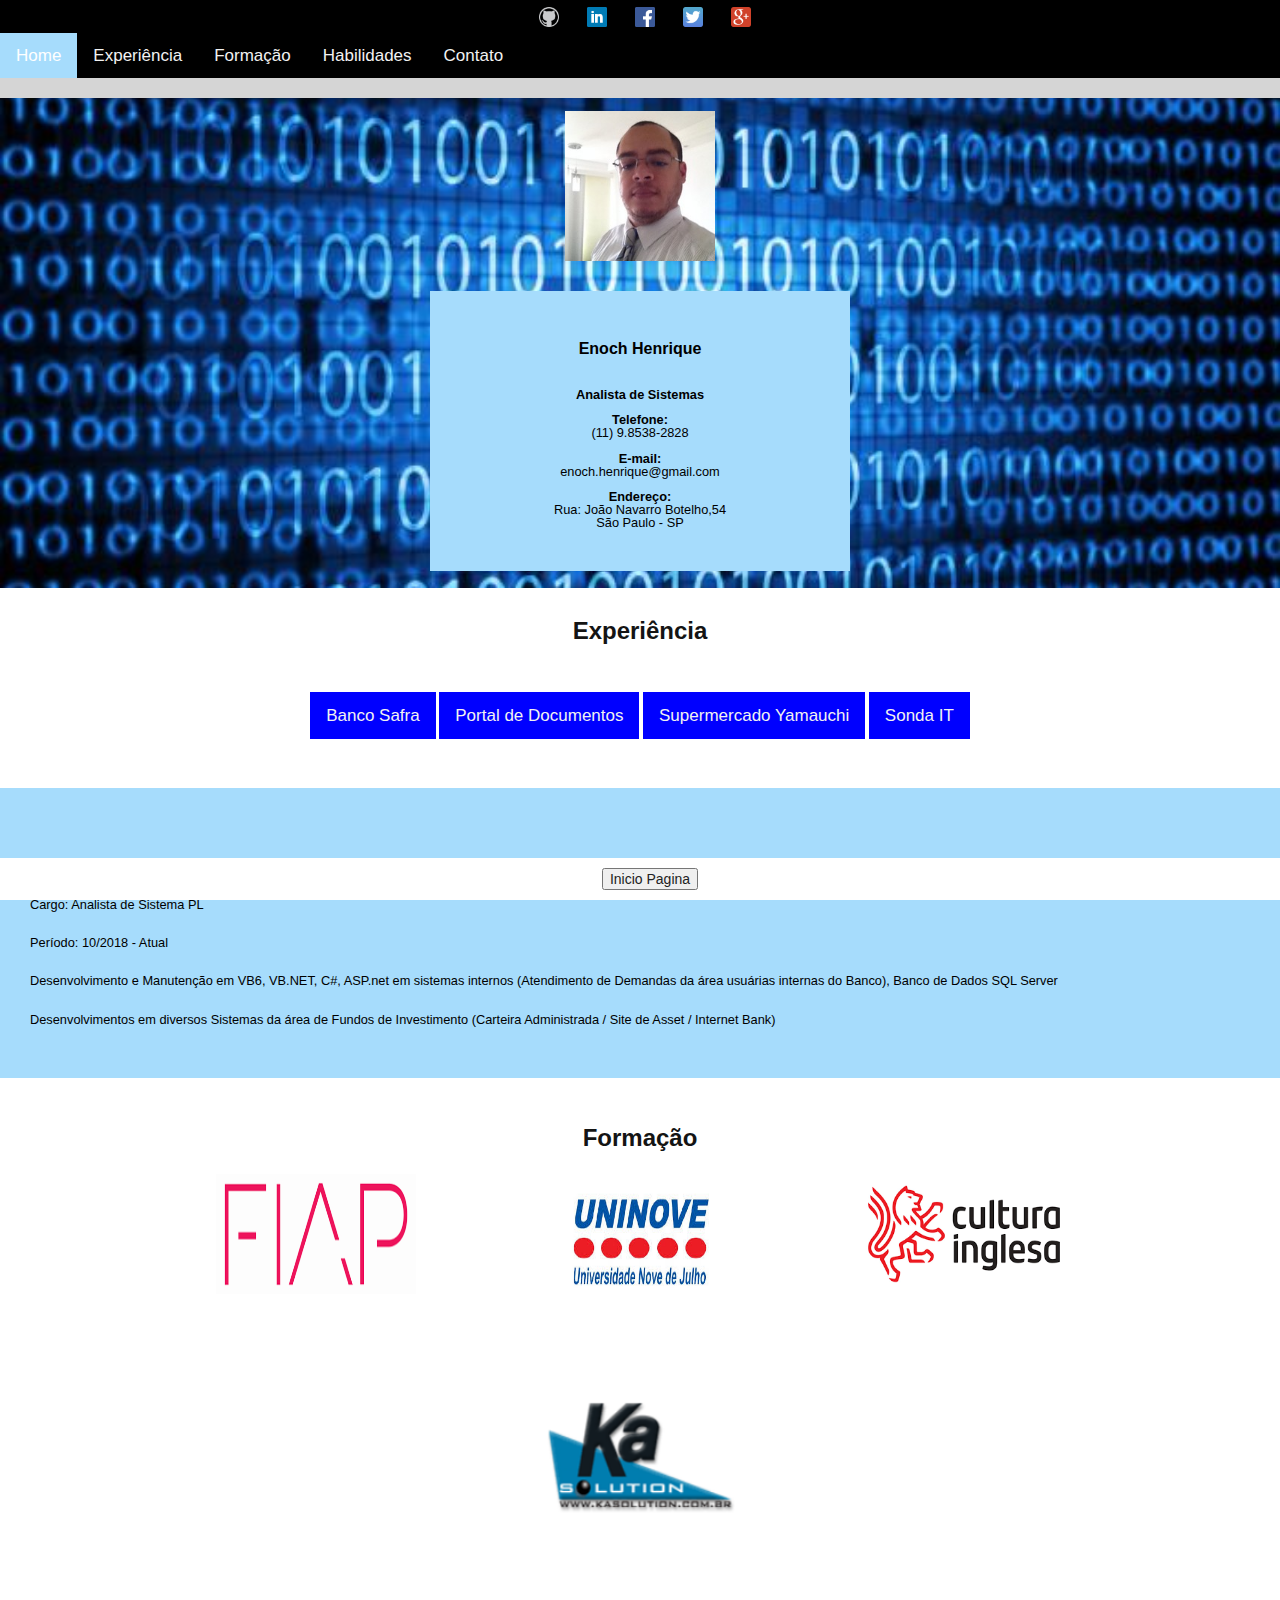
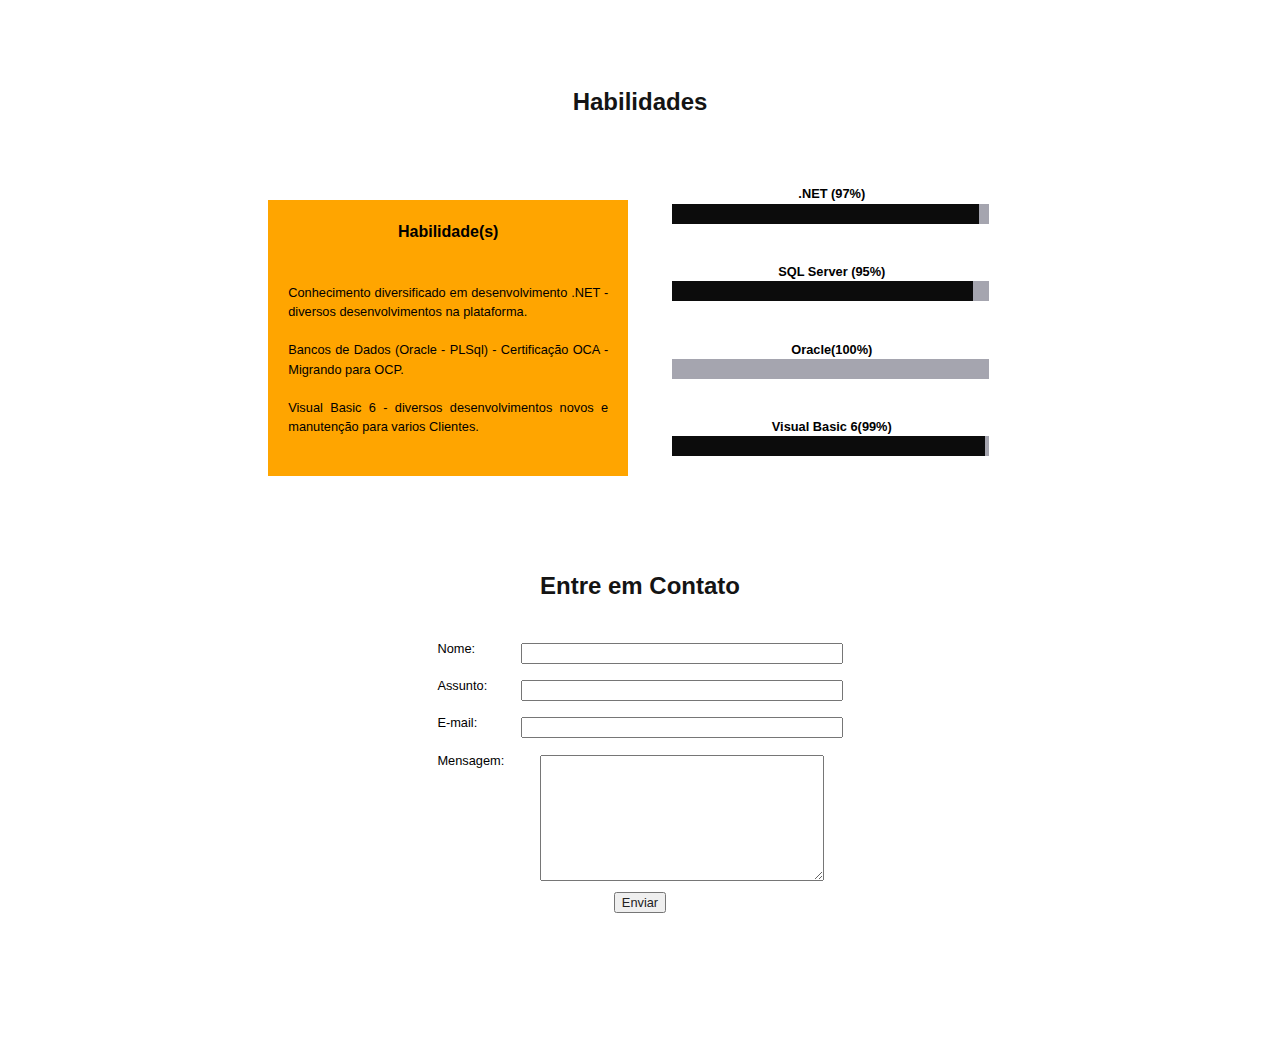
<file: projeto-html/index.html>
<html>

<head>
	<meta name="viewport" content="width=device-width, initial-scale=1">
	<link href="./complementos/css/reset.css" rel="stylesheet" />
	<link href="./complementos/css/style.css" rel="stylesheet" />
	<title>Projeto HTML FIAP - Enoch H. J. S.</title>
</head>

<body onload="load()">
	<header role="header" class="header">
		<div class="resume-item_footer resume-item_presentation">
			<div class="resume-item-footer resume-redes_sociais">
				<a href="https://github.com" target="_blank"><img src="./complementos/images/footer-github.png"
						alt="Github" height="20px" height="20px"></a>
				&nbsp;&nbsp;&nbsp;
				<a href="https://www.linkedin.com/in/enoch-souza-b11b2350/" target="_blank"><img
						src="./complementos/images/footer-linkedin.png" alt="Linkedin" height="20px"></a>
				&nbsp;&nbsp;&nbsp;
				<a href="http://www.facebook.com" target="_blank"><img src="./complementos/images/footer-facebook.png"
						alt="Facebook" height="20px"></a>
				&nbsp;&nbsp;&nbsp;
				<a href="http://www.twitter.com" target="_blank"><img src="./complementos/images/footer-twitter.png"
						alt="Twitter" height="20px"></a>
				&nbsp;&nbsp;&nbsp;
				<a href="http://www.google.com.br" target="_blank"><img src="./complementos/images/footer-g+.png"
						alt="Google+" height="20px"></a>
			</div>

			<div class="topnav" id="myTopnav">
				<a href="#home" class="active">Home</a>
				<a href="#experiencia">Experiência</a>
				<a href="#formacao">Formação</a>
				<a href="#habilidades">Habilidades</a>
				<a href="#contato">Contato</a>
				<a href="javascript:void(0);" class="icon" onclick="cliqueMenu()">
					<i class="fa fa-bars"></i>
				</a>
			</div>
		</div>
	</header>
</body>
<main role="main" class="main">
	<section id="home">
		<div class="resume">
			<!-- <div class="resume-item resume-item_foto_perfil">
				</div> -->
			<br>
			<img src="complementos/images/Perfil.jpg" alt="Smiley face" height="150" width="150">
			<br>
			<div class="resume-item resume-item_bio">
				<span class="title large">Enoch Henrique<br><br><br></span>
				<span class="title">Analista de Sistemas<br><br></span>
				<span class="title">Telefone:<br></span>
				<span>(11) 9.8538-2828<br><br></span>
				<span class="title">E-mail:<br></span>
				<span>enoch.henrique@gmail.com<br><br></span>
				<span class="title">Endereço:<br></span>
				<span>Rua: João Navarro Botelho,54<br> São Paulo - SP<br><br></span>
			</div>
		</div>
	</section>
	<section id="experiencia">
		<p class="section_sep">
			<br><br>
			Experiência
		</p>
		<div class="tab" id="myTabnav">
			<nav>
				<a href="javascript:void(0);" onclick="cliqueTab(0)" id="tab_0">Banco Safra</a>
				<a href="javascript:void(0);" onclick="cliqueTab(1)" id="tab_1">Portal de Documentos</a>
				<a href="javascript:void(0);" onclick="cliqueTab(2)" id="tab_2">Supermercado Yamauchi</a>
				<a href="javascript:void(0);" onclick="cliqueTab(3)" id="tab_3">Sonda IT</a>
			</nav>
		</div>

		<div class="tab-item_text enabled" id="tab-item-text_0">
			<p align="justify">
				<br><br>
				Banco Safra
				<br><br>
				Cargo: Analista de Sistema PL
				<br><br>
				Período: 10/2018 - Atual
				<br><br>
				Desenvolvimento e Manutenção em VB6, VB.NET, C#, ASP.net em sistemas internos (Atendimento de Demandas
				da área usuárias internas do Banco), Banco de Dados SQL Server
				<br><br>
				Desenvolvimentos em diversos Sistemas da área de Fundos de Investimento (Carteira Administrada / Site de
				Asset / Internet Bank)
				<br><br>
			</p>
		</div>
		<div class="tab-item_text disabled" id="tab-item-text_1">
			<p align="justify">
				<br><br>
				Portal de Documentos
				<br><br>
				Cargo: Analista de Sistema PL
				<br><br>
				Período: 06/2018 a 09/2018
				<br><br>
				Desenvolvimento e Manutenção em C#, ASP.net em sistemas internos (Atendimento de Demandas de Clientes
				Internos na área de instituição Bancaria), Banco de Dados Oracle.
				<br><br>
				Criação e Desenvolvimento Interno (Intranet) para auxilio dos procedimentos efetuados envolvendo todas
				as áreas da Empresa – Fluxo de Atividades (Criado um sistema para padronizar processos e unificar os
				dados entre as áreas).
				<br><br>
			</p>
		</div>
		<div class="tab-item_text disabled" id="tab-item-text_2">
			<p align="justify">
				<br><br>
				Supermercador Yamauchi
				<br><br>
				Cargo: Analista de Sistema
				<br><br>
				Período: 06/2016 a 04/2018
				<br><br>
				Desenvolvimento e Manutenção em VB.NET, C# e ASP.NET em sistema que envolve todas áreas da
				Empresa(Fiscal / Contabilidade / Recebimento de Mercadorias / Compras / Perdas e Prevenção –
				Inventários) na linguagem de banco de dados Oracle (PLSQL).
				<br><br>
				Criação e Desenvolvimento Interno (Intranet) para auxilio dos procedimentos efetuados envolvendo todas
				as áreas da Empresa (Setor de Manutenção, Financeiro, Recebimento, Estoque) - (Criado um sistema para
				padronizar processos e unificar os dados entre as áreas).
				<br><br>
				ERP CONSINCO – Sistema de ERP Interno – Utilização dos Diversos Módulos do Sistema, responsável por
				entender e repassar as diversas utilidades da ferramenta e efetuar treinamentos para os usuários,
				atualização do sistema, conhecimento em vários módulos.
				<br><br>
				Coletores Inteligentes – Stand-Alone (chipherlab cpt 8001/8000) – foram criados e ajustados vários
				processos necessários para a redução de custos operacionais e financeiro.
				Melhoria dos processos internos - desenvolvido um sistema na intranet e a sincronização dos coletores
				(Sistema Android) com o ERP CONSINCO para controle de validades e controle de lotes de entrada de
				mercadorias.
				<br><br>
			</p>
		</div>
		<div class="tab-item_text disabled" id="tab-item-text_3">
			<p align="justify">
				<br><br>
				Sonda IT
				<br><br>
				Cargo: Coordenador de Projetos
				<br><br>
				Período: 06 /2007 a 12/2015
				<br><br>
				Desenvolvimento e manutenção em C#, VB6, Java Script, três camadas – componentes em C# – banco de dados
				Oracle 10g e 9i, banco de dados SQL Server 2000, inclusive desenvolvimento de stored procedures e
				packages. Configuração e administração de servidores de desenvolvimento (banco de dados, rede local, MS
				Source Safe), atendimento a ocorrências e suporte técnico ao usuário.
				<br>
				Coordenador de Projetos equipe de ICMS/ SPED FISCAL /PIS COFINS/ SPEED CONTABIL- ECD/ DIPJ/ ECF –
				gerenciamento da equipe, Elaboração de Cronogramas, Faturamento de Contratos.
				<br>
				Atuação em Diversos clientes como:
				<br>
				• Makro Atacadista - Atualização e Implantação de diversos Projetos e Processamento Mensal..
				<br>
				• SPED FISCAL, SPED CONTRIBUIÇÕES (PIS/COFINS), SPED CONTABIL – Acompanhamento, Ajuste de
				Inconsistências, Validação em geral.
				<br>
				• ICMS (SINTEGRA – Coordenador de Equipe ) – Acompanhamento, Ajustes e Validações de Gias e Obrigações
				Acessórias do Cliente(Convênio ICMS 57).
				<br>
				• Nike do Brasil - (Atualização e Implantação de diversos Projetos e Processamento Mensal – SPED FISCAL
				– CIAP – ICMS (SINTEGRA)).
				<br>
				• Brasil Telecom (Oi Telefonia celular) - Brasília (Atualização e Implantação de diversos Projetos
				Fiscais)
				<br>
				• Microsoft (Atualização de sistemas - Dynamics).
				<br>
				• Servimed – Brasília (Suporte aos sistemas e Atualização de versões de Sistemas).
				<br><br>
			</p>
		</div>
	</section>

	<!-- Formacao -->
	<section id="formacao">
		<p class="section_sep">
			<br><br>
			Formação
			<br><br>
		</p>
		<div class="flip-container" ontouchstart="this.classList.toggle('hover');">
			<div class="flipper">
				<div class="flip-front">
					<img src="complementos/images/main-formacao-fiap.png" width="200px" height="120px" />
				</div>
				<div class="flip-back">
					<p class="title">MOBILE DEVELOPMENT APPS, IOT, CHATBOTS & VIRTUAL ASSISTANTS</p>
					<p><br>
						2019 a 2020</p>
					<p align="justify">
						<br>
						Criar soluções fim a fim em dispositivos móveis, desde a sua concepção,
						propósito e plano de negócio até o desenvolvimento em diferentes plataformas,
						publicação nas lojas de aplicativos e integração com diferentes provedores de
						serviços de nuvem, principalmente os que têm foco em assistentes pessoais e
						inteligência artificial.
					</p>
				</div>
			</div>
		</div>
		<div class="flip-container" ontouchstart="this.classList.toggle('hover');">
			<div class="flipper">
				<div class="flip-front">
					<img src="complementos/images/Log_UniNove.jpg" width="150px" height="150px" />
				</div>
				<div class="flip-back">
					<p class="title">BACHARELADO EM CIÊNCIAS DA COMPUTAÇÃO</p>
					<p><br>
						06/2004 a 06/2008</p>
					<p align="justify">
						<br>
						Base de Conhecimento em diversas area a Computação.
						<br>
						Noçoes Basicas em Desenvolvimento de Software e Banco de Dados (Oracle / SQL ).
						<br>
						Noções Basicas em Java
						<br>
						Noções Basicas em Segurança da Informação.
					</p>
				</div>
			</div>
		</div>
		<div class="flip-container" ontouchstart="this.classList.toggle('hover');">
			<div class="flipper">
				<div class="flip-front">
					<img src="complementos/images/logo_Cultura.png" width="200px" height="120px" />
				</div>
				<div class="flip-back">
					<p class="title">Inglês</p>
					<p><br>
						Estudando Atualmente</p>
					<p align="justify">
						<br>
						Nivel - Intermediario
						<br>
						Periodo Noturno.
						<br>

					</p>
				</div>
			</div>
		</div>
		<div class="flip-container" ontouchstart="this.classList.toggle('hover');">
			<div class="flipper">
				<div class="flip-front">
					<img src="complementos/images/log_kasolution.png" width="200px" height="120px" />
				</div>
				<div class="flip-back">
					<p class="title">Inglês</p>
					<p><br>
						Atual</p>
					<p align="justify">
						<br>
						Java Programmer - Concluido.
						<br>
						UML - Concluido.
						<br>
						SQL Server (Modulos 1,2).
						<br>
						VB.Net.
						<br>
						C# - Plataforma .NET.
					</p>
				</div>
			</div>
		</div>
	</section>
	<br>
	<br>
	<!--Habilidadessss-->
	<section id="habilidades">
		<p class="section_sep">
			<br><br>
			Habilidades
		</p>

		<!--TEXTO-->
		<div class="skill skill-l">
			<p class="title large">Habilidade(s) </p>
			<p align="justify">
				<br><br>
				Conhecimento diversificado em desenvolvimento .NET - diversos desenvolvimentos na plataforma.
				<br><br>
				Bancos de Dados (Oracle - PLSql) - Certificação OCA - Migrando para OCP.
				<br><br>
				Visual Basic 6 - diversos desenvolvimentos novos e manutenção para varios Clientes.
				<br><br>
			</p>
		</div>

		<!--PORCENTAGENS-->
		<div class="skill skill-r">
			<p class="title">.NET (97%)<br></p>
			<div class="perc_full">
				<div class="perc_97">&nbsp;</div>
			</div>
			<p class="title"><br><br>SQL Server (95%)<br></p>
			<div class="perc_full">
				<div class="perc_95">&nbsp;</div>
			</div>
			<p class="title"><br><br>Oracle(100%)<br></p>
			<div class="perc_full">
				<div class="perc_full">&nbsp;</div>
			</div>
			<p class="title"><br><br>Visual Basic 6(99%)<br></p>
			<div class="perc_full">
				<div class="perc_99">&nbsp;</div>
			</div>
		</div>
	</section>

	<section id="contato">
		<p class="section_sep">
			<br><br>
			Entre em Contato
		</p>
		<form>
			<fieldset>
				<div>
					<label>
						<span>Nome:</span>
						<input type="text" size="40" class="field-name" id="name" name="name" />
					</label>

					<label>
						<span>Assunto:</span>
						<input type="text" size="40" class="field-assunto" id="assunto" name="assunto" />
					</label>

					<label>
						<span>E-mail:</span>
						<input type="text" size="40" class="field-email" id="email" name="email" />
					</label>

					<label>
						<span>Mensagem:</span>
						<textarea rows="10" cols="42" class="field-message" id="message" name="message"></textarea>
					</label>
					<button type="button" onclick="enviar()">Enviar</button>
				</div>

			</fieldset>
		</form>
	</section>


</main>
<footer role="footer" class="footer">
	<!--Botão Inicio para voltar ao topo-->
	<button class="btn__back-to-top"> Inicio Pagina </button>

</footer>

<!--JavaScript sempre no final da pagina norma de bons costumes-->
<script src="./complementos/js/load.js"></script>
<script src="./complementos/js/BackToTop.js"></script>
<script src="./complementos/js/menuresponsivo.js"></script>

</html>
</file>
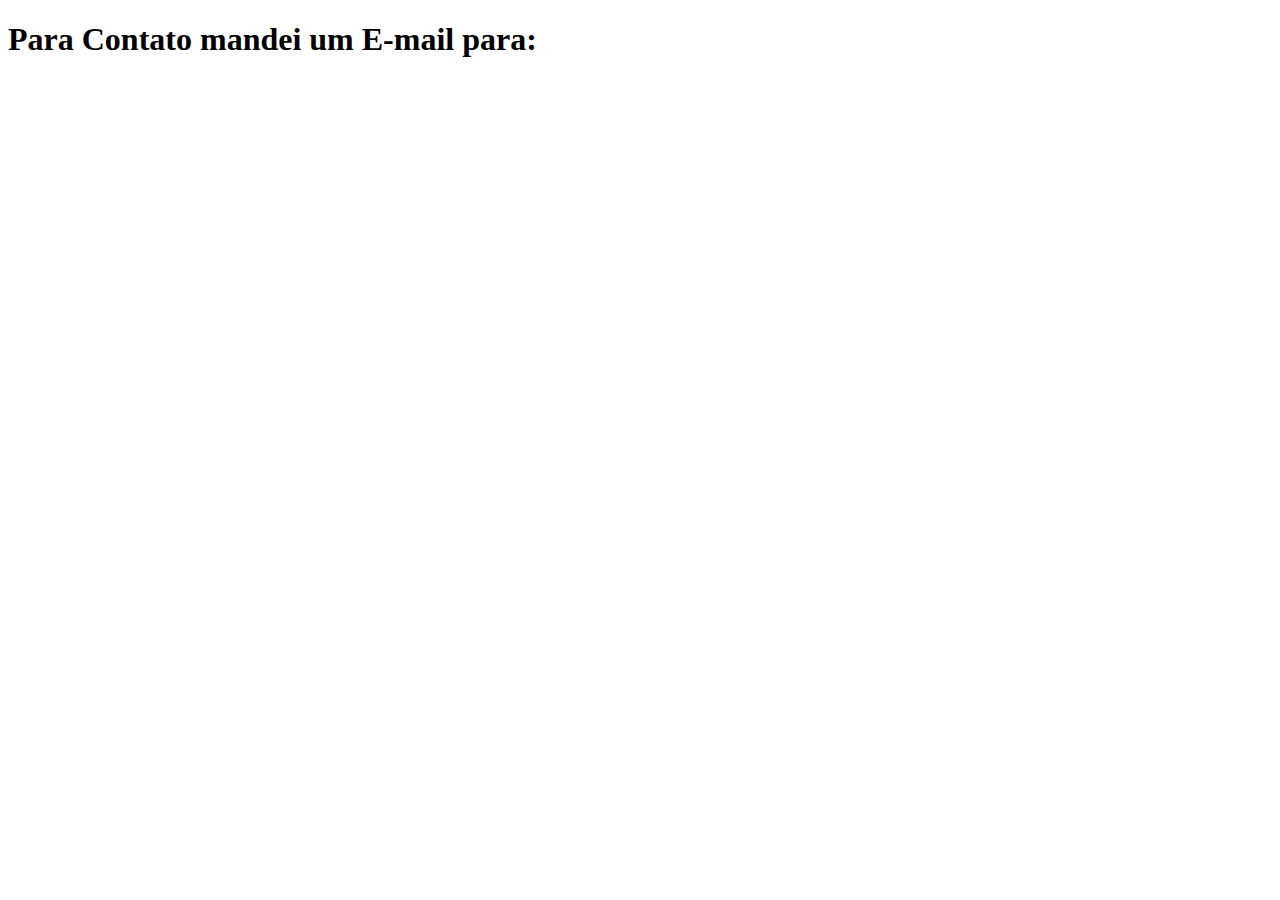
<file: contato.html>
<!DOCTYPE html>
<html lang="en">
<head>
    <meta charset="UTF-8">
    <meta http-equiv="X-UA-Compatible" content="IE=edge">
    <meta name="viewport" content="width=device-width, initial-scale=1.0">
    <title>Contato</title>
</head>
<body>
    <h1> Para Contato mandei um E-mail para: </h1>

</body>
</html>
</file>
<file: projeto-html/complementos/css/style.css>
@import url("common.css");
@import url("header.css");
@import url("menu.css");
@import url("main_resumo.css");
@import url("main_experiencia.css");
@import url("main_formacao.css");
@import url("main_skills.css");
@import url("main_contato.css");
@import url("footer.css");
</file>
